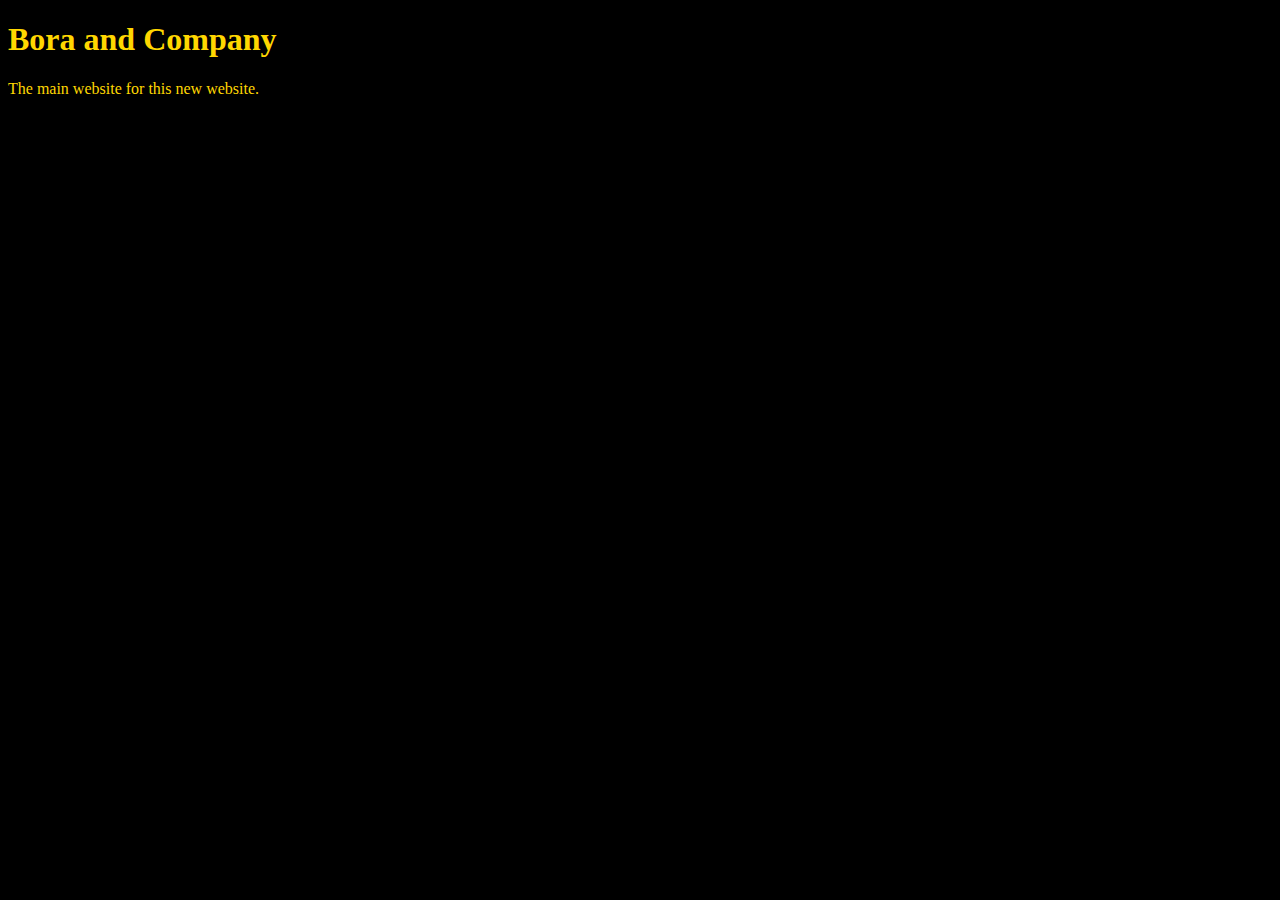
<file: unit_1/index.html>
<!DOCTYPE html>
<html>
<head>
	<link rel="stylesheet" type="text/css" href="css/style.css">
	<title>Bora and Company</title>
</head>
<body>
	<h1>Bora and Company</h1>
	<p>The main website for this new website.</p>

</body>
</html>
</file>
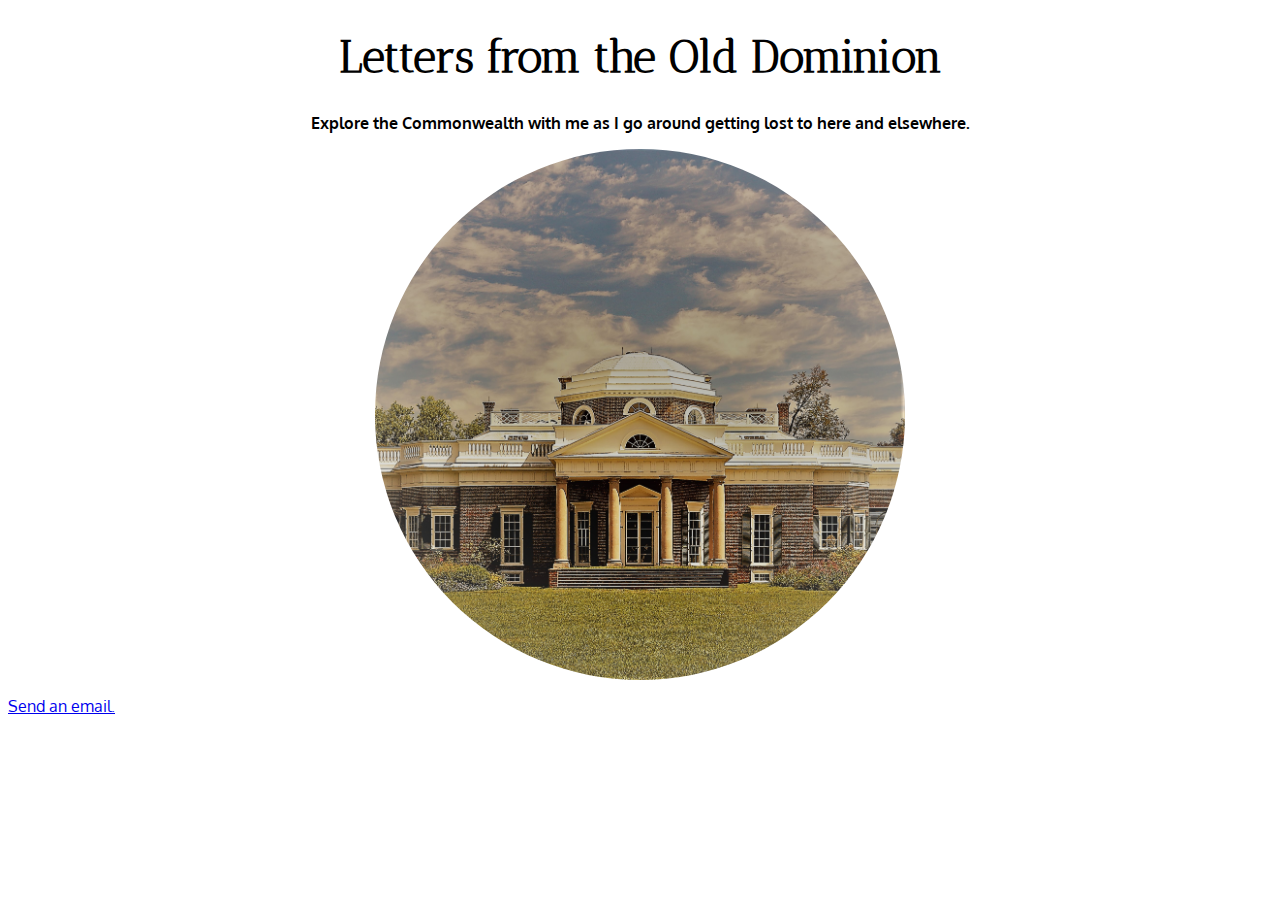
<file: unit_5/index2.html>
<!DOCTYPE html>
<html>

<head>
<title>Letters from Virginia</title>
<link rel="stylesheet" type="text/css" href="css/style2.css">
<style>
@import url('https://fonts.googleapis.com/css?family=Antic+Didone|Lato|Oxygen');
</style>
</head>

<body>

<h1>Letters from the Old Dominion</h1>
<h3>Explore the Commonwealth with me as I go around getting lost to here and elsewhere.</h3>

	<div class="img">

	<img alt="Thomas Jefferson's Monticello" src="images/monticellosquare.jpg"> 

	</div>


<div class="intro" style="vertical-align: ">

	<p>
</div>

<a href="mailto:johnbora@gmail.com">Send an email.</a>

</body>

</html>
</file>
<file: unit_1/css/style.css>
body {
	background-color: black;
}

h1, p {
	color: gold;
}
</file>
<file: unit_5/css/style2.css>
h1 {font-family: 'Antic Didone';
		text-align: center;
		font-size: 45px;
}

h3 {font-family: 'Oxygen';
	 font-size: medium;
	 text-align: center;
}

body {
	color: black;
	font-family: 'Oxygen', sans-serif;
	font-size: 1em;
	background-color: white;
}

img {
	border-radius: 50%;
	max-height: 42%;
	max-width: 42%;
	display: block;
	margin: 0 auto;
}
</file>
